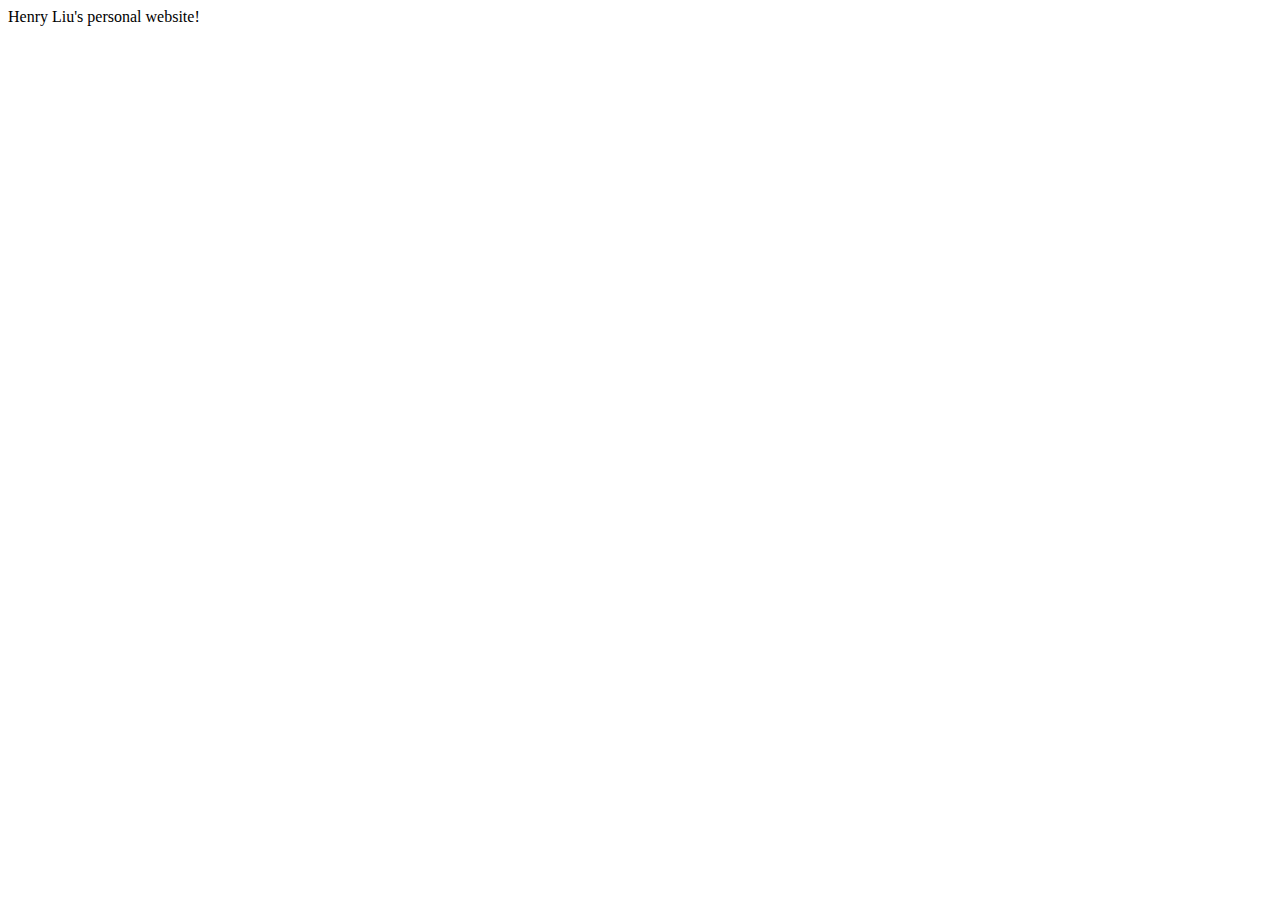
<file: index.html>
<!DOCTYPE html>
<html lang="en">
  <head>
    <meta charset="UTF-8" />
    <meta http-equiv="X-UA-Compatible" content="IE=edge" />
    <meta name="viewport" content="width=device-width, initial-scale=1.0" />
    <title>Henry Liu</title>
  </head>
  <body>
    Henry Liu's personal website!
  </body>
</html>
</file>
